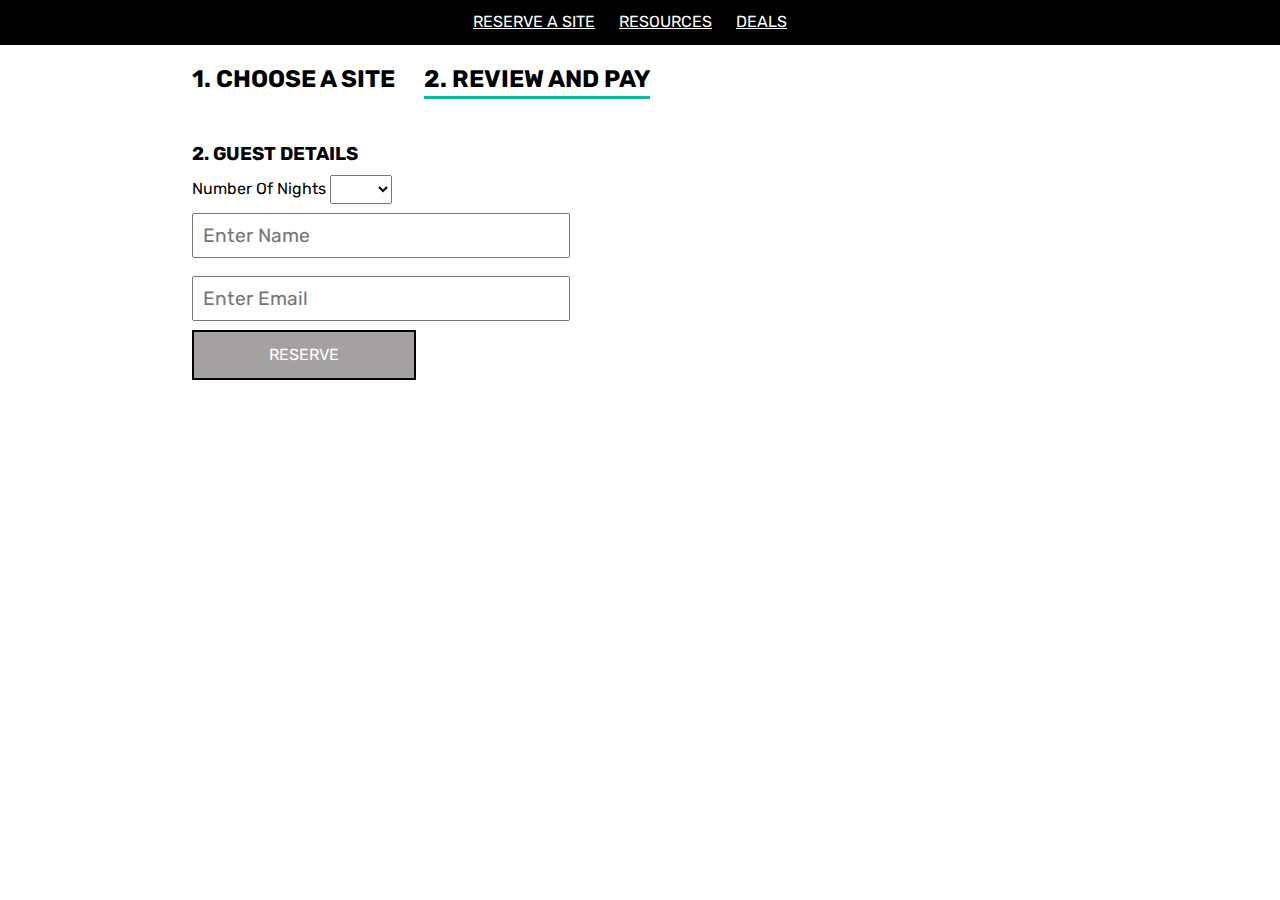
<file: payment.html>
<!DOCTYPE html>
<html lang="en">
<head>
    <meta charset="UTF-8">
    <meta http-equiv="X-UA-Compatible" content="IE=edge">
    <meta name="viewport" content="width=device-width, initial-scale=1.0">
    <title>Page Title</title>
    <link href="https://fonts.googleapis.com/css2?family=Rubik:wght@300;400;500;600;700&display=swap" rel="stylesheet">
    <link rel="stylesheet" href="https://cdn.jsdelivr.net/npm/bootstrap-icons@1.9.0/font/bootstrap-icons.css">
    <link rel="stylesheet" href="styles/payment.css"/>
</head>
<body>
    <header>
        <nav>
            <ul>
                <li><a href="campsite.html">RESERVE A SITE</a></li>
                <li><a href="campsite.html">RESOURCES</a></li>
                <li><a href="campsite.html">DEALS</a></li>
            </ul>
        </nav>
    </header>
    <main>
        <p class="headline">1. CHOOSE A SITE</p>
        <p class="headline underlined">2. REVIEW AND PAY</p><br>
        <div class="payment-form">
            <div id="site-info"></div>
            <div id="guest-info">
                <h3>2. GUEST DETAILS</h3>
                <label>Number Of Nights</label>
                <select id="nights"></select>
                <br><input type="text" id="name" placeholder="Enter Name">
                <br>
                <input type="email" id="email" placeholder="Enter Email">
                <br>
                <button onclick="reserveButtonPressed()">RESERVE</button>
            </div>
        </div>
        <div id="receipt"></div>
    </main>
    <script type="text/javascript" src="js/payment.js"></script>
</body>
</html>
</file>
<file: styles/payment.css>
* {
    margin: 0px;
    padding: 0px;
    box-sizing: border-box;
    font-family: "Rubik", Arial, Helvetica, sans-serif;
}

select {
    padding: 5px 20px 5px 20px;
}

header {
    height: 5vh;
    padding-top: 12px;
    text-align: center;
    margin-bottom: 20px;
    background-color: black;
}

header nav ul li {
    display: inline-block;
    margin-right: 20px;
}

header nav ul li a {
    color: white;
    text-decoration: underline;
}

main {
    margin: auto;
    width: 70vw;
}

p{
    padding: 3px 0px 3px 0px;
    font-size: medium;
}

h3 { 
    margin-bottom: 10px;
}

.headline {
    display: inline;
    font-weight: bold;
    font-size: x-large;
    margin-right: 25px;
}

.underlined {
    border-bottom: 3px #00be9d solid;
}

input {
    box-shadow: inset;
    margin-top: 1%;
    margin-bottom: 1%;
    padding: 1%;
    font-size: larger;
    width: 10cm;
}

button{
    padding: 1.5%;
    width: 25%;
    text-align: center;
    font-size: medium;
    color: white;
    border: 2px black solid;
    background-color: #a5a1a1;
}

button:hover {
    color: black;
    border: 2px black solid;
    background-color: white;
}

#site-info {
    margin-top: 50px;
}

#guest-info {
    margin-top: 30px;
}

.receipt-card {
    display: grid;
    color: black;
    margin-top: 20px;
    width: fit-content;
    border: 2px black solid;
    padding: 10px 10px 10px 10px;
}
</file>
